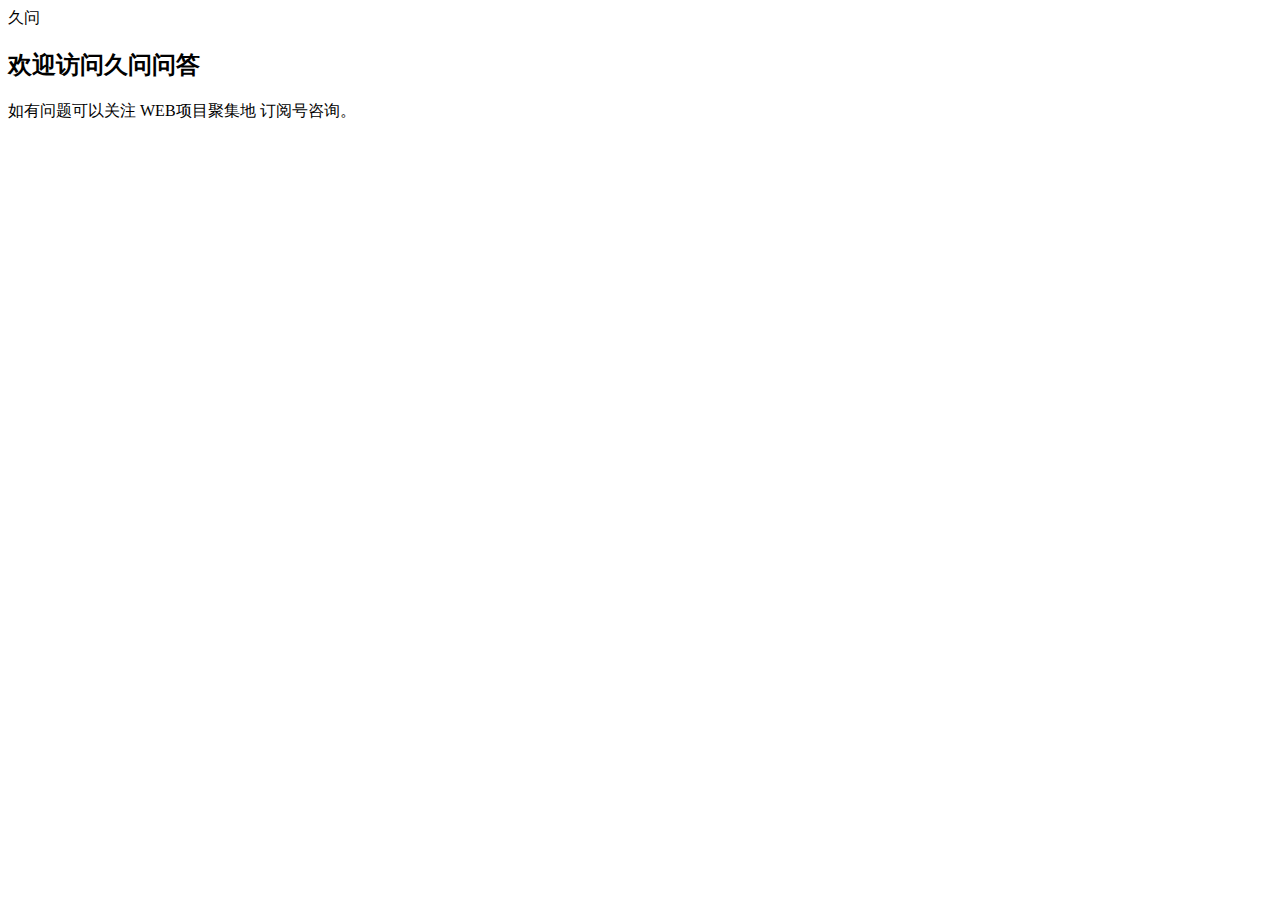
<file: src/main/resources/templates/index.html>
<html xmlns:th="http://www.thymeleaf.org" th:replace="~{fragments/layout :: layout (~{::body},'error')}">
<body>
<nav class="navbar navbar-default navbar-fixed-top">
    <div class="container navbar-customize">
        <div class="navbar-header">
            <div class="navbar-brand" href="#">久问</div>
        </div>
    </div>
</nav>

<div class="container content">
    <div class="page-header">
        <h2>欢迎访问久问问答</h2>
    </div>
    <p class="lead">如有问题可以关注 WEB项目聚集地 订阅号咨询。</p>
</div>
</body>
</html>
</file>
